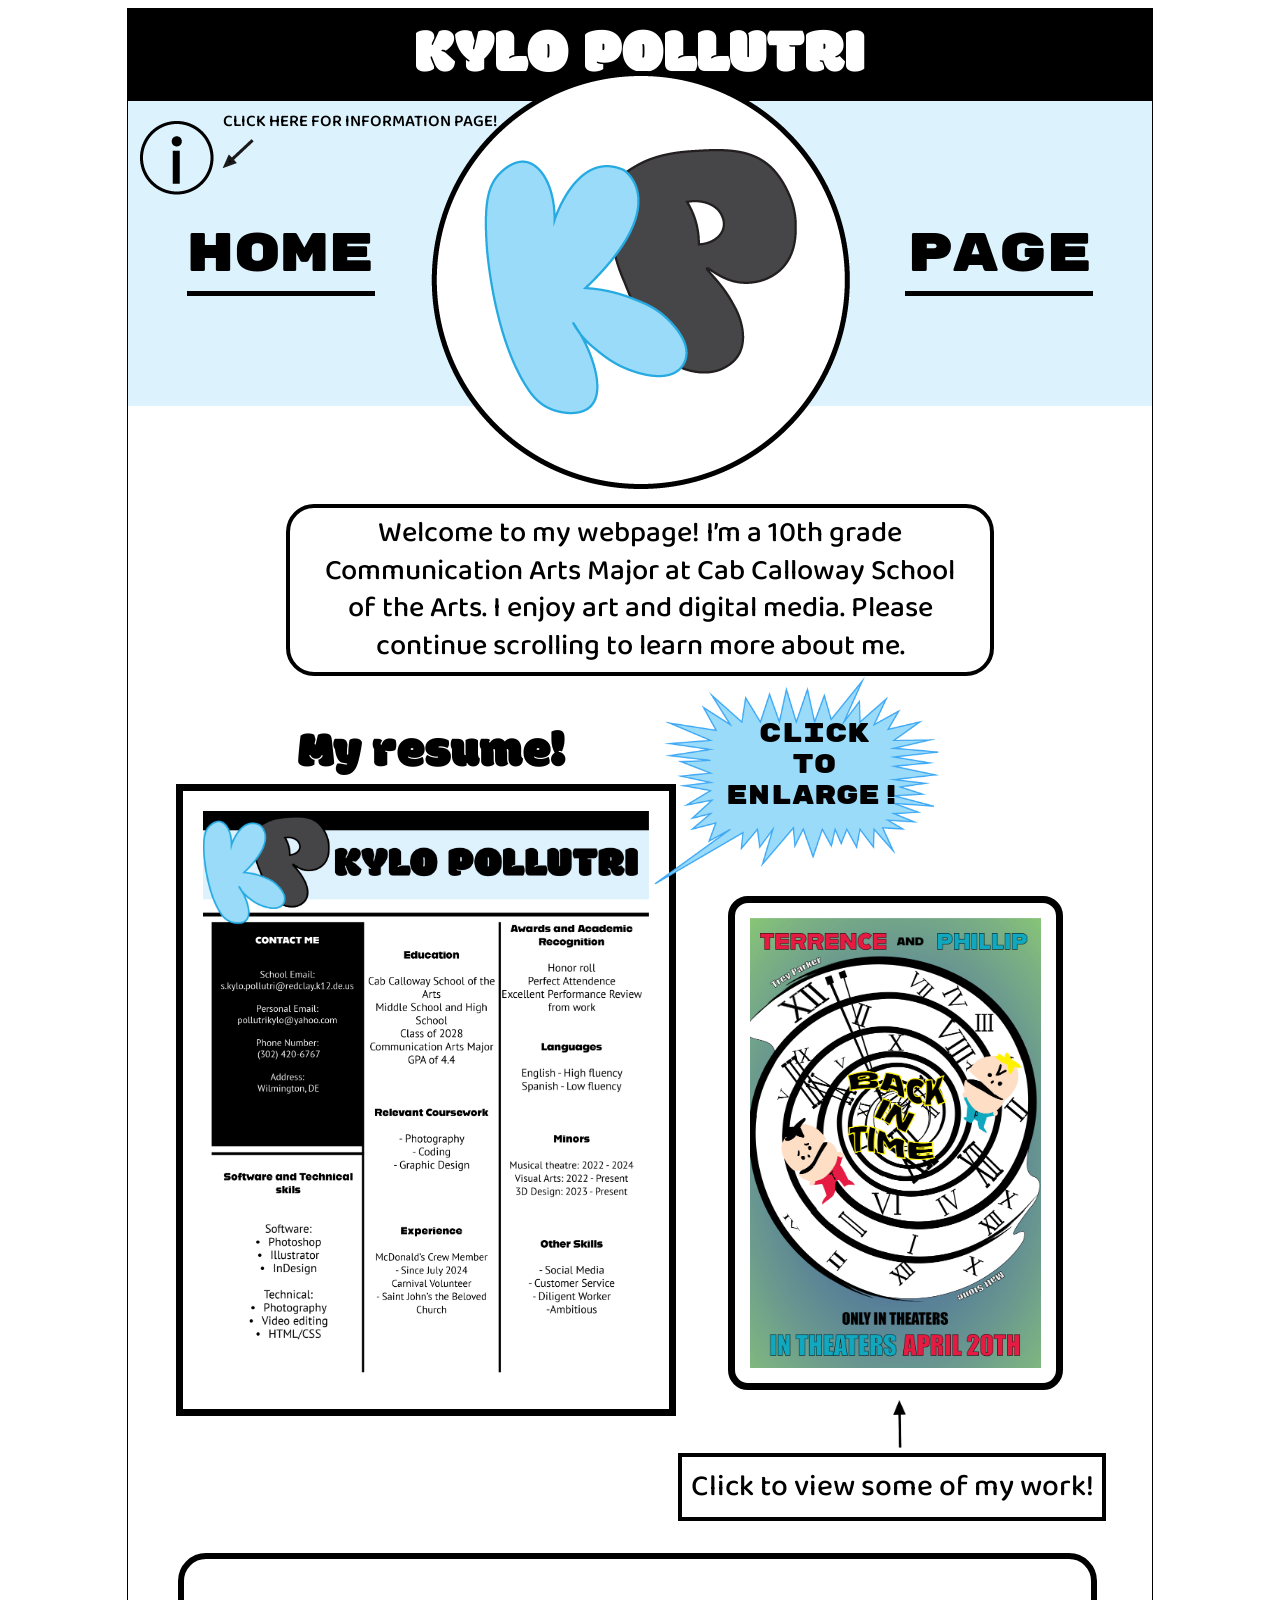
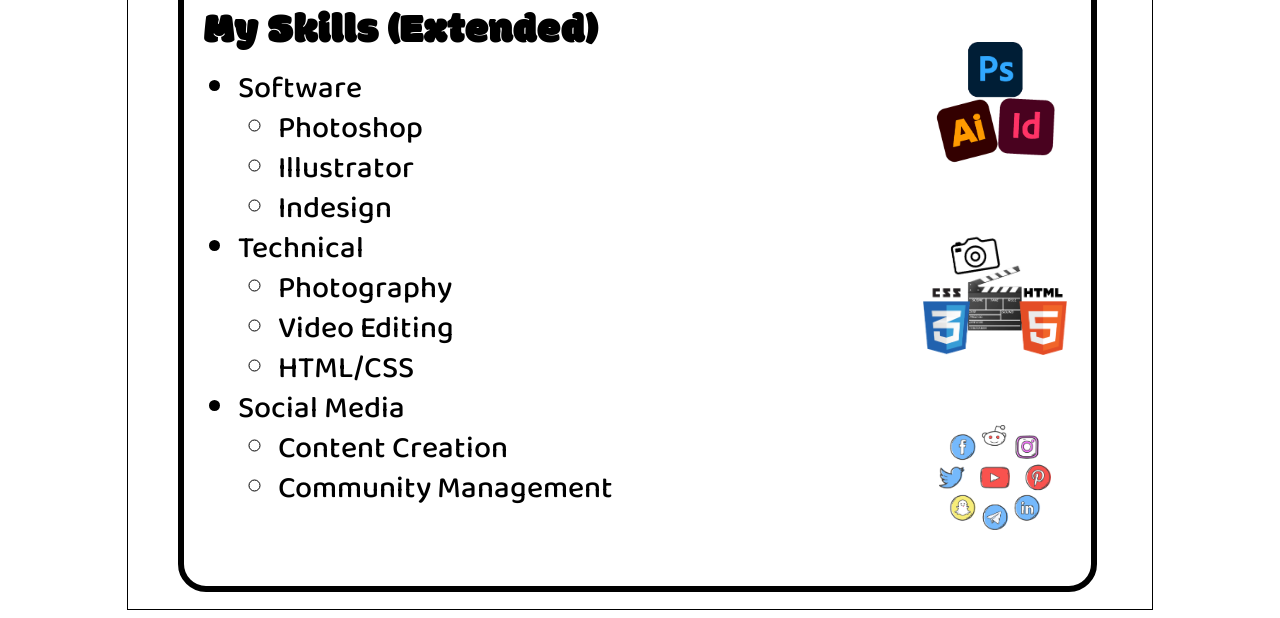
<file: index.html>
<!DOCTYPE html>
<html lang="en">
<head>
    <meta charset="UTF-8">
    <meta name="viewport" content="width=device-width, initial-scale=1.0">
    <link rel="stylesheet" href="css/mimikyu.css">
    <title>Kylo Pollutri's Portfolio</title>
    <link rel="preconnect" href="https://fonts.googleapis.com">
<link rel="preconnect" href="https://fonts.gstatic.com" crossorigin>
<link href="https://fonts.googleapis.com/css2?family=Almarai:wght@300;400;700;800&family=Baloo+2:wght@400..800&family=Bungee&family=Lexend:wght@100..900&family=Modak&family=Poppins:ital,wght@0,100;0,200;0,300;0,400;0,500;0,600;0,700;0,800;0,900;1,100;1,200;1,300;1,400;1,500;1,600;1,700;1,800;1,900&family=Rubik+Mono+One&family=SN+Pro&family=Titan+One&display=swap" rel="stylesheet">
</head>

<body>
    <div id="main-container"> 
        

        <div id="top-bar">
            <p id="top-text">KYLO POLLUTRI</p>
        </div>
            <div id="box">
                <p id="home">HOME</p>
                <p id="page">PAGE</p>
    
            </div>
            
            <!-- top portion -->
            <img id=logo1 src="images/logo.png" alt="Kylo Pollutri">
        <div id="info-">
            <p>CLICK HERE FOR INFORMATION PAGE!</p>
        </div>
            <div id="round-box">
            <p id="intro">Welcome to my webpage! I’m a 10th grade Communication Arts Major at Cab Calloway School of the Arts. I enjoy art and digital media. Please continue scrolling to learn more about me.</p>

            </div>
        <a href="info.html">
            <img id="info-logo" src="images/info-arrow.png" alt="information">
        </a>
            <!-- end of top portion -->
          <!-- start of zoom container -->
            <div class="zoom-container">
                <label>
                  <input type="checkbox">
                  <img src="images/300ppi/resume67.png" alt="Click to enlarge">
                </label>
              </div>
              <!-- end of zoom container  -->

              <div id="callout">
                <img src="images/callout.png" alt="Click on the resume to zoom">
              </div>
              <p id="resume-text">My resume!</p>
              <div id="cte">
                <p>CLICK</p>
                <p>TO</p>
                <p>ENLARGE!</p>

              </div>
              
              <!-- slideshow -->
              <div class="gallery-container" id="slideshow-right">
                <input type="radio" name="portfolio-slides" id="slide1" checked>
                <input type="radio" name="portfolio-slides" id="slide2">
                <input type="radio" name="portfolio-slides" id="slide3">
          
                <!-- Slide 1: A Tall Image -->
                <label for="slide2" class="slide item-one">
                  <img src="images/300ppi/676767676767676767.png" alt="Tall Artwork">
                </label>
          
                <!-- Slide 2: A Wide Image -->
                <label for="slide3" class="slide item-two">
                  <img src="images/300ppi/doggggg.png" alt="Wide Artwork">
                </label>
          
                <!-- Slide 3: A Square Image -->
                <label for="slide1" class="slide item-three">
                  <img src="images/300ppi/679.png" alt="Square Artwork">
                </label>
              </div>
              <!-- slideshow end -->

              <div id="ctgtp">
                 <p id="slideshow-text" >Click to view some of my work!</p>
              </div>

              <img id="arrow" src="images/300ppi/arrow.png" alt="arrow">

              <div id="my-skills">
                <p id="skillz">My Skills (Extended)</p>

                <ul id="points">
                    <li>Software</li>
                    <ul>
                        <li>
                            Photoshop
                        </li>
                        <li>Illustrator</li>
                        <li>Indesign</li>
                    </ul>

                    <li>Technical</li>
                    <ul>
                        <li>Photography</li>
                        <li>Video Editing</li>
                        <li>HTML/CSS</li>
                    </ul>

                    <li>Social Media</li>
                    <ul>
                        <li>Content Creation</li>
                        <li>Community Management</li>
                    </ul>

                </ul>
            

              </div>
        <div class="icons">
              <img id="adobe-apps" src="images/300ppi/adobe.png" alt="Software">
                <img id="technical" src="images/300ppi/css-html.png" alt="css/html">
                <img id="socialmedia" src="images/300ppi/online.png" alt="social media">
        </div>

    
        
        
    



    </div>

   
    

</body>

</html>
</file>
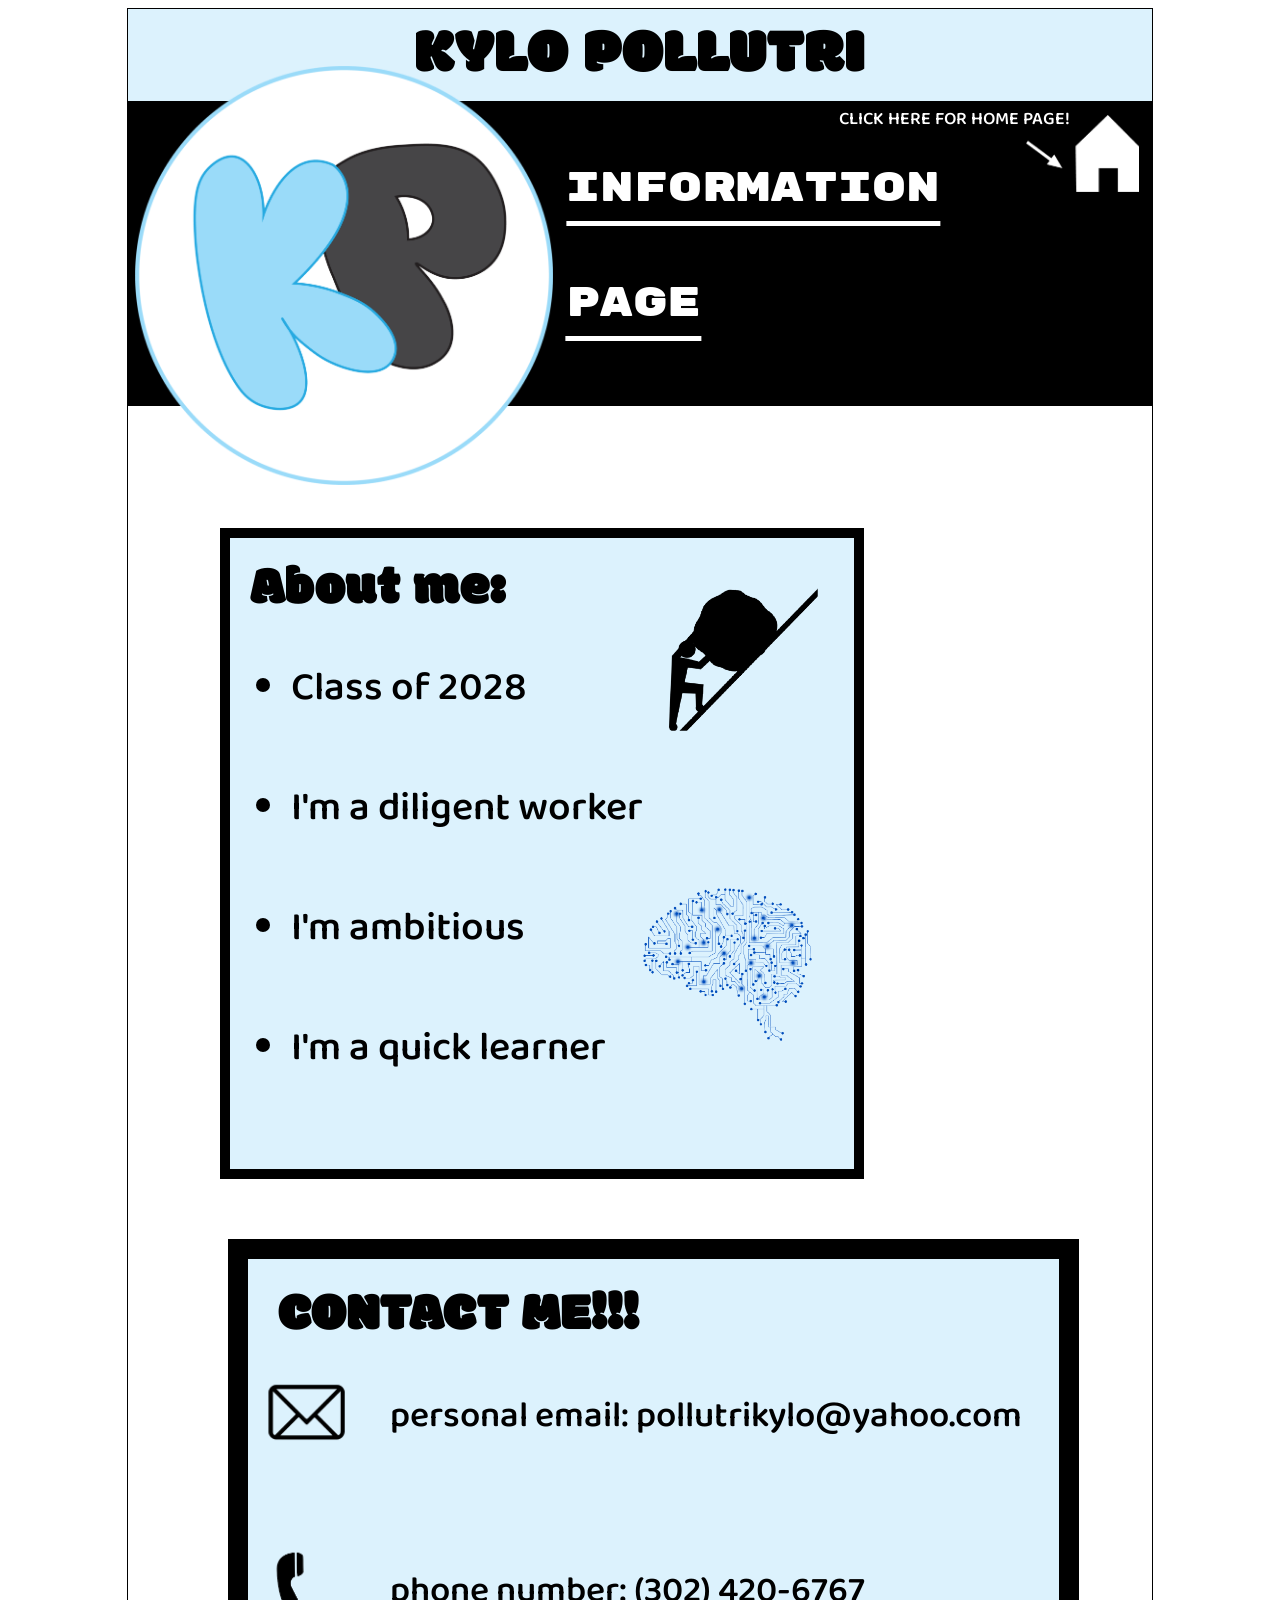
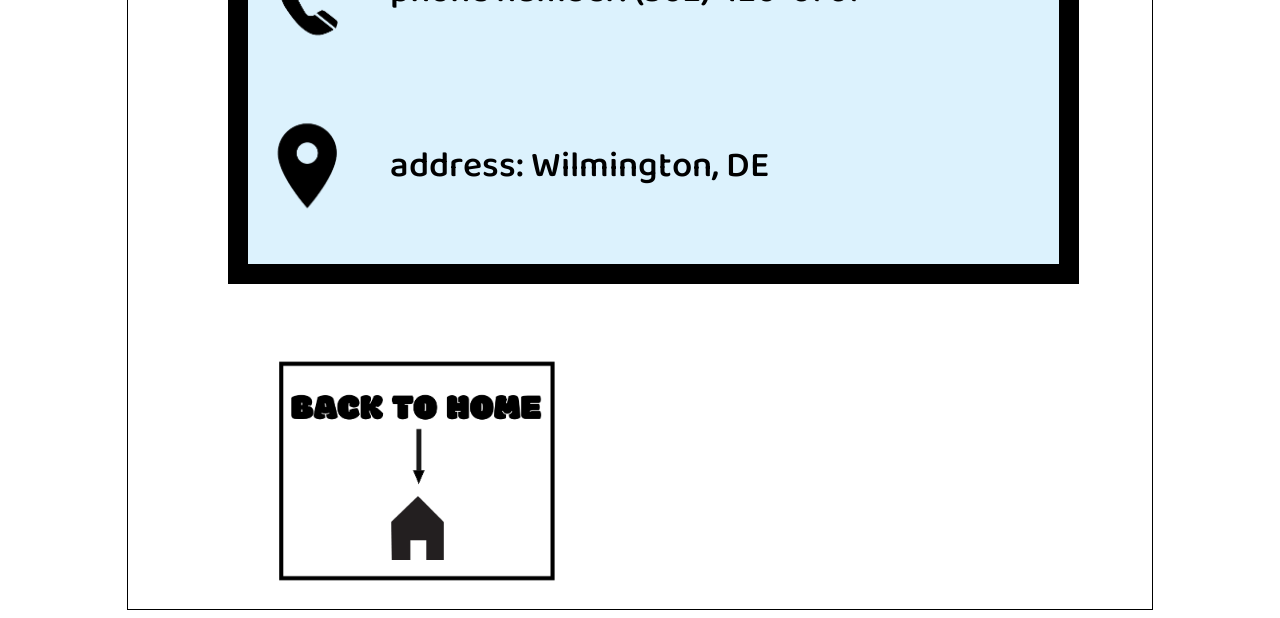
<file: info.html>
<!DOCTYPE html>
<html lang="en">
<head>
    <meta charset="UTF-8">
    <meta name="viewport" content="width=device-width, initial-scale=1.0">
    <title>Kylo Pollutri's Information Page</title>
     <link rel="stylesheet" href="css/ditto.css">
        <link rel="preconnect" href="https://fonts.googleapis.com">
        <link rel="preconnect" href="https://fonts.gstatic.com" crossorigin>
     <link href="https://fonts.googleapis.com/css2?family=Almarai:wght@300;400;700;800&family=Baloo+2:wght@400..800&family=Bungee&family=Lexend:wght@100..900&family=Modak&family=Poppins:ital,wght@0,100;0,200;0,300;0,400;0,500;0,600;0,700;0,800;0,900;1,100;1,200;1,300;1,400;1,500;1,600;1,700;1,800;1,900&family=Rubik+Mono+One&family=SN+Pro&family=Titan+One&display=swap" rel="stylesheet">
    </head>

<body>
    <div id="main-container">

        <div id="top-bar">
            <p id="top-text">KYLO POLLUTRI</p>

        </div>

        <div id="box">
            
            <p id="information">INFORMATION</p>
            <p id="page">PAGE</p>
            <a href="index.html">
            <img id="home" src="images/300ppi/homee.png" alt="home">
        </a>


            <p id="home-text">CLICK HERE FOR HOME PAGE!</p>


            <div id="about-me">
                <p id="about-me-text">About me:</p>
                
                <ul id="points">
                    <li>Class of 2028</li>
                    <li>I'm a diligent worker</li>
                    <li>I'm ambitious</li>
                    <li>I'm a quick learner</li>
                </ul>

                <img id="ok" src="images/300ppi/roll.png" alt="ambitious">
                <img id="brain" src="images/300ppi/smarttt.png" alt="quick learner">

            </div>

        </div>
        <img id=logo1 src="images/300ppi/logo67.png" alt="Kylo Pollutri">
        <div id="contact-me">
            <p id="cm-text" >CONTACT ME!!!</p>
            <ul id="hi">
                <li>personal email: pollutrikylo@yahoo.com</li>
                <li>phone number: (302) 420-6767</li>
                <li>address: Wilmington, DE</li>
            </ul>
            <img id="contact" src="images/300ppi/contact.png" alt="contact me">
            

        </div>

<div> <img id="bth" src="images/300ppi/bth.png" alt="Back to home">
<a href="index.html">
    <img id="home-icon" src="images/300ppi/home67.png" alt="home">
</a>
</div>


    </div>

</body>
</html>
</file>
<file: css/mimikyu.css>
body {
    background-color: rgb(255, 255, 255);
    display: flex;
    justify-content: center;


    
}



#top-bar {
    display: flex;
    align-items: center;
    justify-content: center;
    width: 1024px;
    height: 92px;
    background-color: #000000;
}

#main-container {
    width: 1024px;
    height: 2200px;
    border: solid 1px black;
    position: relative;
}

#box {
    display: flex;
    align-items: center;
    justify-content: center;
    width: 1024px;
    height: 305px;
    background-color: #dcf2fd;
}

#top-text {

        font-family: "Modak", system-ui;
        font-weight: 400;
        font-style: normal;
      font-size: 48pt;
    color: white;
    
}

#logo1 {
   display: block;
   margin: auto;
   position: relative;
   bottom: 335px;
}

#info- {

    font-family: "Baloo 2", sans-serif;
  font-optical-sizing: auto;
  font-weight:550;
  font-style: normal;
  margin-left: 95px;
  position: relative; 
  top: -733px;
  font-size: 16.7px;

}

#info-logo {
    margin-left: 12px;
  position: relative; 
  top: -935px;
}

#home {
  margin-right: 400px;
  font-family: "Rubik Mono One", monospace;
  font-weight: 400;
  font-style: normal;
  font-size: 55px;
  margin-top: 55px;
  text-decoration: underline;
  text-underline-offset: 20px;
  text-decoration-thickness: 4.5px;
}

#page {
  font-family: "Rubik Mono One", monospace;
  font-weight: 400;
  font-style: normal;
  font-size: 55px;
  margin-left: 130px;
  margin-top: 55px;
  text-decoration: underline;
  text-underline-offset: 20px;
  text-decoration-thickness: 4.5px;
}

#round-box {

  display: flex;
    align-items: center;
    justify-content: center;
    border: 2px solid #000000;
    height: 164px;
    width: 700px;
    margin: auto;
    position: relative;
    bottom: 380px;
    border-radius: 28px;
    border-width: 4px;
    text-align: center;

}

#intro {
font-family: "Baloo 2", sans-serif;
  font-optical-sizing: auto;
  font-weight: 500;
  font-style: normal;
  font-size: 29px;
  padding: 20px;
  line-height: 1.3;
 
}

#resume {
height: 542px;
width: 416px;
margin-left: -48px;
bottom: 270px;
position: relative;
border: 5px solid #000000;
padding: 20px;

}

#resume-text {
  font-family: "Modak", system-ui;
        font-weight: 400;
        font-style: normal;
        font-size: 51px;
        margin-left: 170px;
   
bottom:280px;
position: relative;
}

.zoom-container input[type="checkbox"] {
  display: none;
}

.zoom-container img {
  width: 446.25px;
  height: 577.25px;
  border: 7px solid black;
  background-color: white;
  padding: 20px;
  margin-left: 48px;
  margin-top: -350px;
}

.zoom-container input[type="checkbox"]:checked ~ img {
  transform: scale(2.0);
  cursor: zoom-out;
  display: flex;
  align-items: center;
  justify-content: center;
  position: relative;
  margin-left: 265px;
  z-index: 100;

}

#callout {
  margin-left: 450px;
  margin-top: -800px;
  position: relative;
  width: fit-content;
  scale: 65%;
}


#cte {
font-family: "Rubik Mono One", monospace;
  font-weight: 400;
  font-style: normal;
  font-size: 40px;
  position: absolute;
  text-align: center;
  line-height: 8px;
  margin-left: 550px;
  margin-top: -450px;
  scale: 65%;
}

#my-skills {
  display: flex;
    border: 2px solid #000000;
    width: 907px;
    height: 627px;
    border-radius: 28px;
    border-width: 6px;
    margin-left: 50px;
    margin-top: 450px;

}

#skillz {
  font-family: "Modak", system-ui;
        font-weight: 400;
        font-style: normal;
        font-size: 43px;
        white-space: nowrap;
        margin-left: 20px;
        margin-top: 40px;
       
        
}

#points {
  display: flexbox;
  font-family: "Baloo 2", sans-serif;
  font-optical-sizing: auto;
  font-weight: 500;
  font-style: normal;
  margin-top: 110px;
  margin-left: -400px;
  font-size: 30.5px;
  line-height: 40px;
}



#adobe-apps {
  width: 120.75px;
  height: 122.25px;
  
  
}

#technical {
  height: 121px;
  
}

#socialmedia {
  height: 104.75px;
  width: auto;
  
}


.icons {
  display: flex;
  flex-direction: column; 
  align-items: center;    
  gap: 70px;
  margin-left: 750px;
  margin-top: -550px;
  padding-right: 40px;              

}


body {
  background-color: rgb(255, 255, 255);
  display: flex;
  justify-content: center;


  
}



#top-bar {
  display: flex;
  align-items: center;
  justify-content: center;
  width: 1024px;
  height: 92px;
  background-color: #000000;
}

#main-container {
  width: 1024px;
  height: 2200px;
  border: solid 1px black;
  position: relative;
}

#box {
  display: flex;
  align-items: center;
  justify-content: center;
  width: 1024px;
  height: 305px;
  background-color: #dcf2fd;
}

#top-text {

      font-family: "Modak", system-ui;
      font-weight: 400;
      font-style: normal;
    font-size: 48pt;
  color: white;
  
}

#logo1 {
 display: block;
 margin: auto;
 position: relative;
 bottom: 335px;
}

#info- {

  font-family: "Baloo 2", sans-serif;
font-optical-sizing: auto;
font-weight:550;
font-style: normal;
margin-left: 95px;
position: relative; 
top: -733px;
font-size: 16.7px;

}

#info-logo {
  margin-left: 12px;
position: relative; 
top: -935px;
}

#home {
margin-right: 400px;
font-family: "Rubik Mono One", monospace;
font-weight: 400;
font-style: normal;
font-size: 55px;
margin-top: 55px;
text-decoration: underline;
text-underline-offset: 20px;
text-decoration-thickness: 4.5px;
}

#page {
font-family: "Rubik Mono One", monospace;
font-weight: 400;
font-style: normal;
font-size: 55px;
margin-left: 130px;
margin-top: 55px;
text-decoration: underline;
text-underline-offset: 20px;
text-decoration-thickness: 4.5px;
}

#round-box {

display: flex;
  align-items: center;
  justify-content: center;
  border: 2px solid #000000;
  height: 164px;
  width: 700px;
  margin: auto;
  position: relative;
  bottom: 380px;
  border-radius: 28px;
  border-width: 4px;
  text-align: center;

}

#intro {
font-family: "Baloo 2", sans-serif;
font-optical-sizing: auto;
font-weight: 500;
font-style: normal;
font-size: 29px;
padding: 20px;
line-height: 1.3;

}

#resume {
height: 542px;
width: 416px;
margin-left: -48px;
bottom: 270px;
position: relative;
border: 5px solid #000000;
padding: 20px;

}

#resume-text {
font-family: "Modak", system-ui;
      font-weight: 400;
      font-style: normal;
      font-size: 51px;
      margin-left: 170px;
 
bottom:280px;
position: relative;
}

.zoom-container input[type="checkbox"] {
display: none;
}

.zoom-container img {
width: 446.25px;
height: 577.25px;
border: 7px solid black;
background-color: white;
padding: 20px;
margin-left: 48px;
margin-top: -350px;
}

.zoom-container input[type="checkbox"]:checked ~ img {
transform: scale(2.0);
cursor: zoom-out;
display: flex;
align-items: center;
justify-content: center;
position: relative;
margin-left: 265px;
z-index: 100;

}

#callout {
margin-left: 450px;
margin-top: -800px;
position: relative;
width: fit-content;
scale: 65%;
}


#cte {
font-family: "Rubik Mono One", monospace;
font-weight: 400;
font-style: normal;
font-size: 40px;
position: absolute;
text-align: center;
line-height: 8px;
margin-left: 550px;
margin-top: -450px;
scale: 65%;
}

#my-skills {
display: flex;
  border: 2px solid #000000;
  width: 907px;
  height: 627px;
  border-radius: 28px;
  border-width: 6px;
  margin-left: 50px;
  margin-top: 120px;

}

#skillz {
font-family: "Modak", system-ui;
      font-weight: 400;
      font-style: normal;
      font-size: 43px;
      white-space: nowrap;
      margin-left: 20px;
      margin-top: 40px;
     
      
}

#points {
display: flexbox;
font-family: "Baloo 2", sans-serif;
font-optical-sizing: auto;
font-weight: 500;
font-style: normal;
margin-top: 110px;
margin-left: -400px;
font-size: 30.5px;
line-height: 40px;
}



#adobe-apps {
width: 120.75px;
height: 122.25px;


}

#technical {
height: 121px;

}

#socialmedia {
height: 104.75px;
width: auto;

}


.icons {
display: flex;
flex-direction: column; 
align-items: center;    
gap: 70px;
margin-left: 750px;
margin-top: -550px;
padding-right: 40px;              

}

#slideshow-right.gallery-container {
  /* Tells the container to wrap like a rubber band around only the visible image */
  display: inline-grid;
  grid-template-columns: max-content;
  grid-template-rows: max-content;
  
  /* Your exact layout coordinates */
  position: absolute;
  top: 887px;
  left: 600px;

  /* Thick black cartoon border style */
  border: 7px solid #000000;
  background-color: #ffffff;
  padding: 15px;
  z-index: 10;
  box-sizing: border-box;
  border-radius: 20px;
}

/* Hide functional control radio inputs */
input[name="portfolio-slides"] {
  display: none;
}

/* Forces all slide items to stack directly on top of each other */
.gallery-container .slide {
  grid-column: 1;
  grid-row: 1;
  cursor: pointer;
  
  /* CRITICAL CHANGE: display: none completely strips inactive images from the box size math */
  display: none; 
}

/* Forces images to maintain their true, uncropped proportions */
.slide img {
  display: block !important;
  width: auto !important;        /* Auto-calculates exact width from your original file */
  height: auto !important;       /* Auto-calculates exact height from your original file */
  
  /* SAFETY LIMIT: Stops giant high-res files from pushing elements off your screen layout */
  max-width: 350px !important;   
  max-height: 450px !important;  
  
  /* Clears old layout interference noise */
  scale: 100% !important;
  margin: 0 !important;
  transform: none !important;
}

/* ==========================================================================
   STATE ENGINE: Displays ONLY the specific active image path clicked
   ========================================================================== */
#slide1:checked ~ .item-one,
#slide2:checked ~ .item-two,
#slide3:checked ~ .item-three {
  display: block;
}

#ctgtp {
  display: flex;
  border: 4px solid #000000;
  height: 60px;
  width: 420px;
  transform: translate(550px, 330px);
  align-items: center;
  justify-content: center;
}

#slideshow-text {
  font-family: "Baloo 2", sans-serif;
font-optical-sizing: auto;
font-weight: 500;
font-style: normal;
font-size: 30px;
}

#arrow {
  scale: 20%;
  transform: translate(3700px, 569px);
}
</file>
<file: css/ditto.css>
body {
    background-color: rgb(255, 255, 255);
    display: flex;
    justify-content: center;


    
}

#main-container {
    width: 1024px;
    height: 2200px;
    min-height: 100vh; 
    position: relative; 
    border: solid 1px black;
    overflow: hidden; 
}

#top-bar {
    display: flex;
    align-items: center;
    justify-content: center;
    width: 1024px;
    height: 92px;
    background-color: #dcf2fd;
}
#logo1 {
    height: 419px;
    width: 418px;
    margin-left: 7px;
    margin-top: -340px;
}


    


#box {
    display: flex;
    align-items: center;
    justify-content: center;
    width: 1024px;
    height: 305px;
    background-color: #000000;
}

#top-text {

    font-family: "Modak", system-ui;
    font-weight: 400;
    font-style: normal;
  font-size: 48pt;
color: rgb(0, 0, 0);

}

#information {
    font-family: "Rubik Mono One", monospace;
    font-weight: 400;
    font-style: normal;
    font-size: 40px;
    color: #ffffff;
 text-decoration: underline;
    text-underline-offset: 20px;
    text-decoration-thickness: 4.5px;
    margin-right: -1350px;
    margin-top: -90px;
  }
  
  #page {
    font-family: "Rubik Mono One", monospace;
    font-weight: 400;
    font-style: normal;
    font-size: 40px;
    color: #ffffff;
 text-decoration: underline;
    text-underline-offset: 20px;
    text-decoration-thickness: 4.5px;
    transform: translate(975px, 50px);

  }

#home {
    display: flex;
    transform: translate(1300px, -100px);
    height: 77px;
    width: auto;

}

#home-text {
    display: flex;
    transform: translate(1000px, -110px);
    height: 77px;
    width: auto;
    font-family: "Baloo 2", sans-serif;
    font-optical-sizing: auto;
    font-weight:550;
    font-style: normal;
    color: white;
    font-size: 18px;
}

#about-me {
    display: flex;
      border: 5px solid #000000;
      width: 624px;
      height: 631px;
      border-width: 10px;
      transform: translate(150px, 600px);
      background-color: #dcf2fd;
}

#about-me-text {
    font-family: "Modak", system-ui;
        font-weight: 400;
        font-style: normal;
        font-size: 55px;
        padding: 20px;
       transform: translate(0px, -65px);
       white-space: nowrap;
}

#points {
    font-family: "Baloo 2", sans-serif;
    font-optical-sizing: auto;
    font-weight:550;
    font-style: normal;
    transform: translate(-275px, 50px);
    font-size: 40px;
    line-height: 120px;
    white-space: nowrap;
}

#ok {
    height: 143px;
    width: auto;
    transform: translate(-250px, 50px);
}

#brain {
    height: 153px;
    width: auto;
    transform: translate(-425px, 350px);
}

#contact-me {
    display: flex;
      border: 5px solid #000000;
      width: 811px;
      height: 605px;
      border-width: 10px;
    border-width: 20px;
    transform: translate(100px, 750px);
    background-color: #dcf2fd;
}

#cm-text {
    font-family: "Modak", system-ui;
        font-weight: 400;
        font-style: normal;
        font-size: 55px;
        padding: 20px;
        white-space: nowrap;
        transform: translate(10px, -60px);
}

#hi {
    list-style-type: none;
    font-family: "Baloo 2", sans-serif;
    font-optical-sizing: auto;
    font-weight:550;
    font-style: normal;
    white-space: nowrap;
    font-size: 36px;
    line-height: 175px;
    margin-left: -300px;
    margin-top: 70px;
}

#contact {
    transform: translate(-1100px, 50px);
    scale: 70%;
    display: block;
    
}

#bth {
    scale: 20%;
    margin-top: 390px;
    margin-left: -400px;
    display: block;
    
}

#home-icon {
    scale: 20%;
    transform: translate(790px, -3250px);
    display: block;
}
</file>
